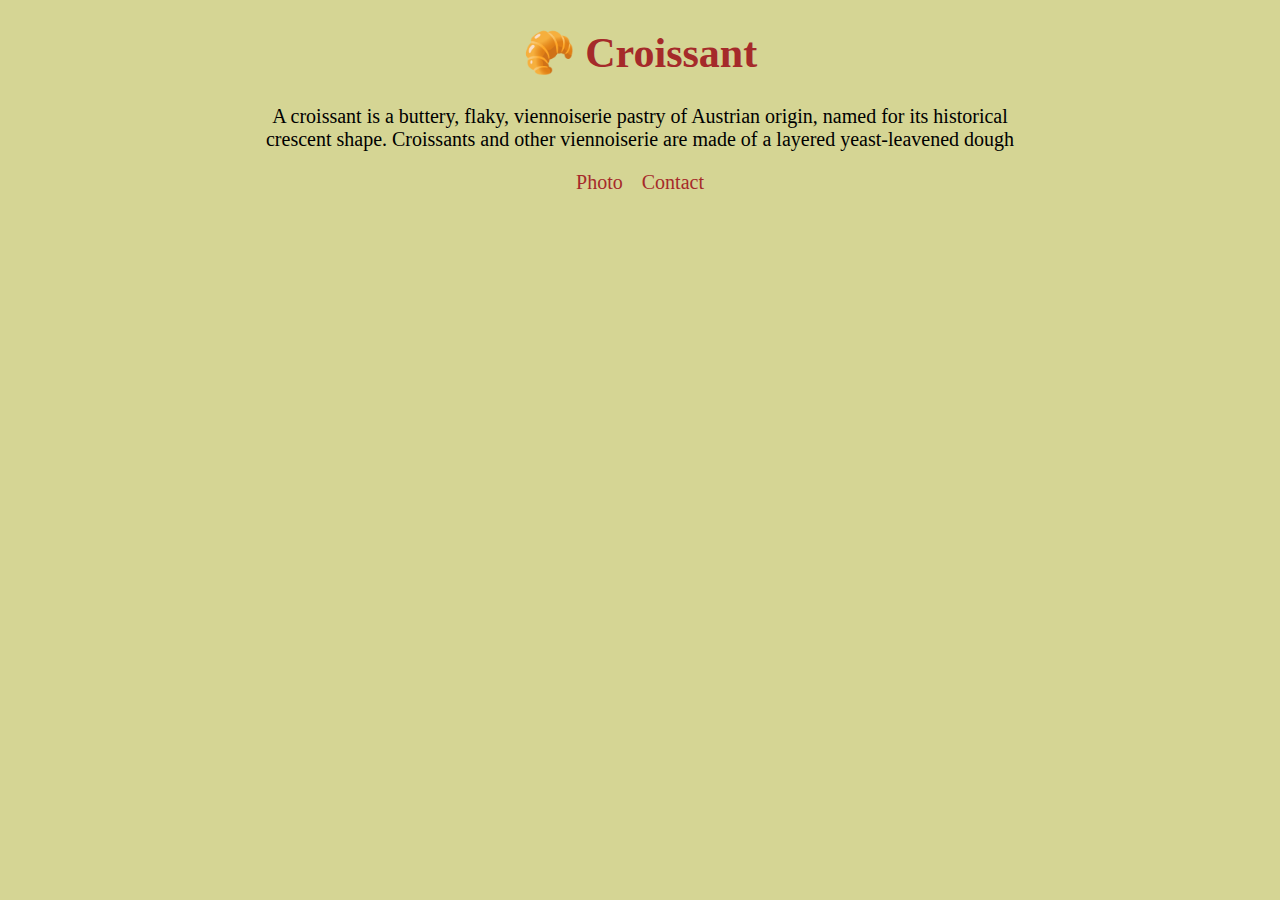
<file: index.html>
<!DOCTYPE html>
<html lang="en">

<head>
    <meta charset="UTF-8">
    <meta http-equiv="X-UA-Compatible" content="IE=edge">
    <meta name="viewport" content="width=device-width, initial-scale=1.0">
    <meta name="description" content="Contact with us to learn more about our homemade croissants">
    <link rel="stylesheet" href="css/style.css">
    <title>The best Croissant in Lviv.</title>
</head>

<body>
    <div class="container">
        <h1>🥐 Croissant</h1>
        <div>
            <p>
                A croissant is a buttery, flaky, viennoiserie pastry of Austrian origin, named for its historical
                crescent shape. Croissants and other viennoiserie are made of a layered yeast-leavened dough
            </p>
        </div>
        <a href="/image.html" title="Photo of Croissant">Photo</a>
        <a href="/contact.html" title="Contact: danissimo@gmail.com">Contact</a>
    </div>
</body>

</html>
</file>
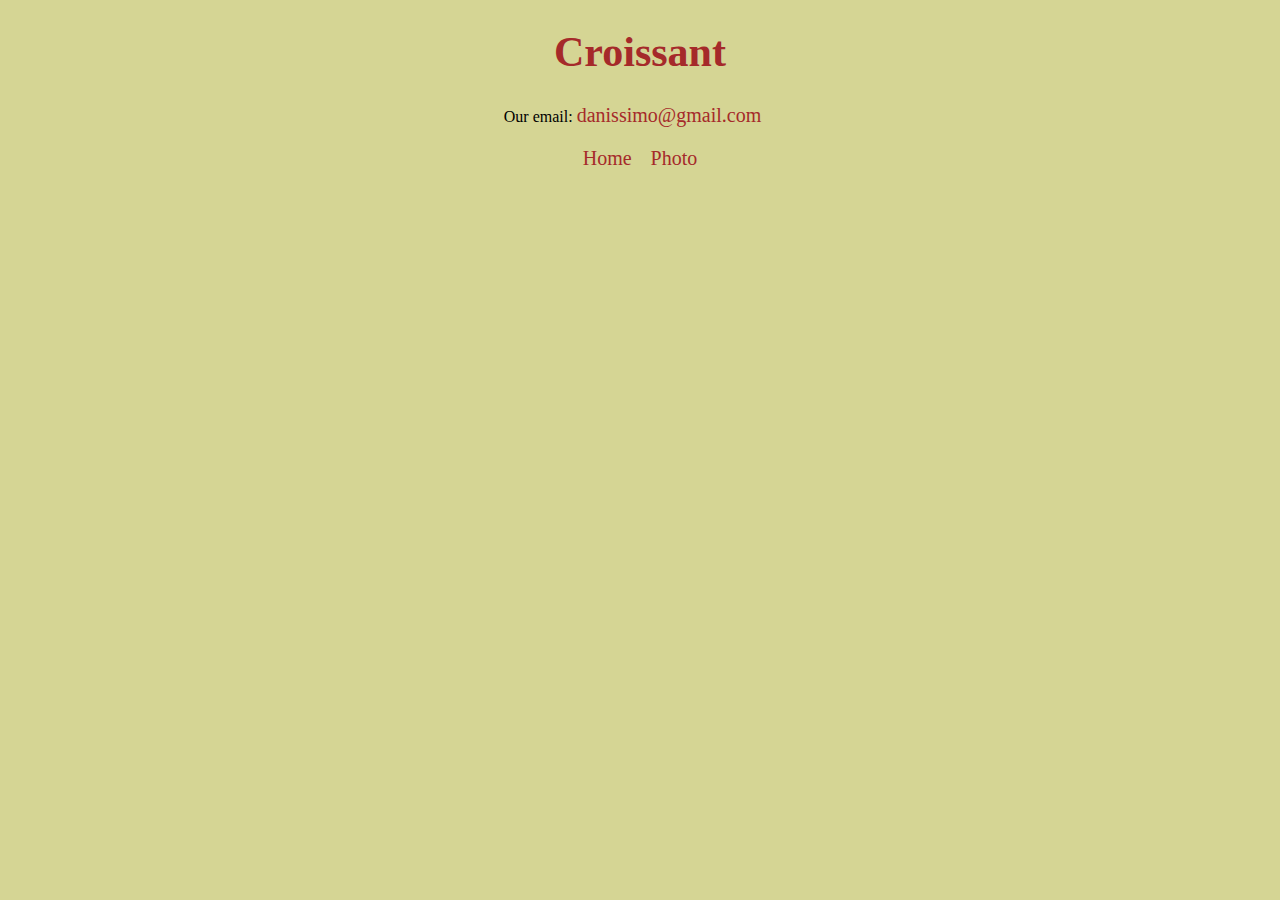
<file: contact.html>
<!DOCTYPE html>
<html lang="en">

<head>
    <meta charset="UTF-8">
    <meta http-equiv="X-UA-Compatible" content="IE=edge">
    <meta name="viewport" content="width=device-width, initial-scale=1.0">
    <link rel="stylesheet" href="css/style.css">
    <meta name="description" content="Contact with us to learn more about our homemade croissants">
    <title>Contact us</title>
</head>

<body>
    <div class="container">
        <h1>Croissant</h1>
        <span>Our email:</span>
        <a href="mailto:danissimo@gmail.com" title="contact us by email">danissimo@gmail.com</a>
        <br>
        <a href="/" title="Home page">Home</a>
        <a href="/contact.html" title="Photo of Croissant">Photo</a>
    </div>
</body>

</html>
</file>
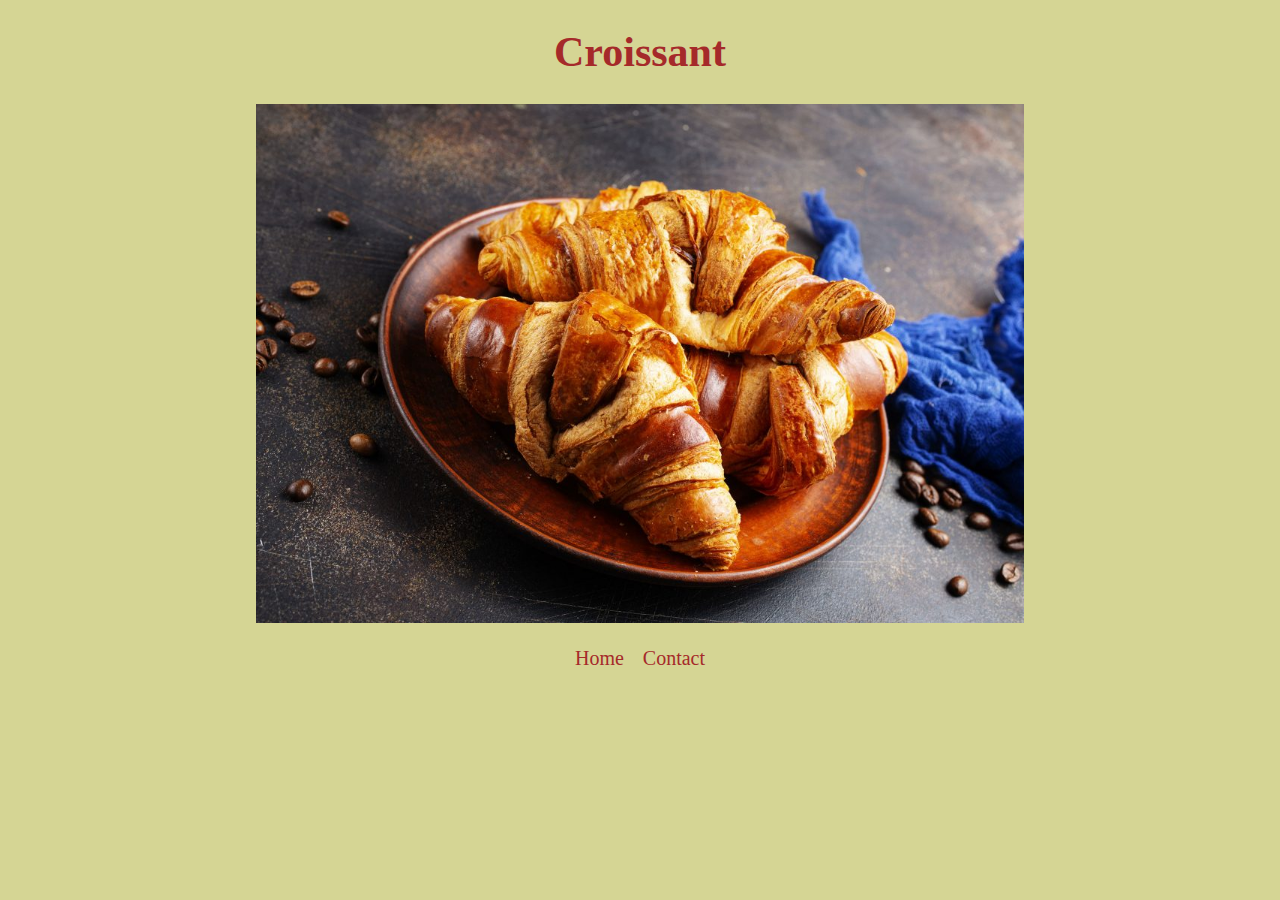
<file: image.html>
<!DOCTYPE html>
<html lang="en">

<head>
    <meta charset="UTF-8">
    <meta http-equiv="X-UA-Compatible" content="IE=edge">
    <meta name="viewport" content="width=device-width, initial-scale=1.0">
    <meta name="description" content="Contact with us to learn more about our homemade croissants">
    <link rel="stylesheet" href="css/style.css">
    <title>Image of Croissant</title>
</head>

<body>
    <div class="container">
        <h1>Croissant</h1>
        <img src="images/Croissant.jpg" alt="">
        <a href="/" title="Home page">Home</a>
        <a href="/contact.html" title="Contact: danissimo@gmail.com">Contact</a>
    </div>
</body>

</html>
</file>
<file: css/style.css>
body {
  background-color: #d5d594;
  text-align: center;
}
.container {
  max-width: 768px;
  width: 100%;
  margin: 0 auto;
}

h1 {
  font-size: 42px;
  color: brown;
}

p {
  font-size: 20px;
}

a {
  text-decoration: none;
  font-size: 20px;
  color: brown;
}

a:not(:last-child) {
  margin-right: 15px;
}

a:hover {
  color: #542121;
}

a[href*="mailto"] {
  display: inline-block;
  margin-bottom: 20px;
}

img {
  max-width: 768px;
  width: 100%;
  object-fit: cover;
  margin-bottom: 20px;
}
</file>
